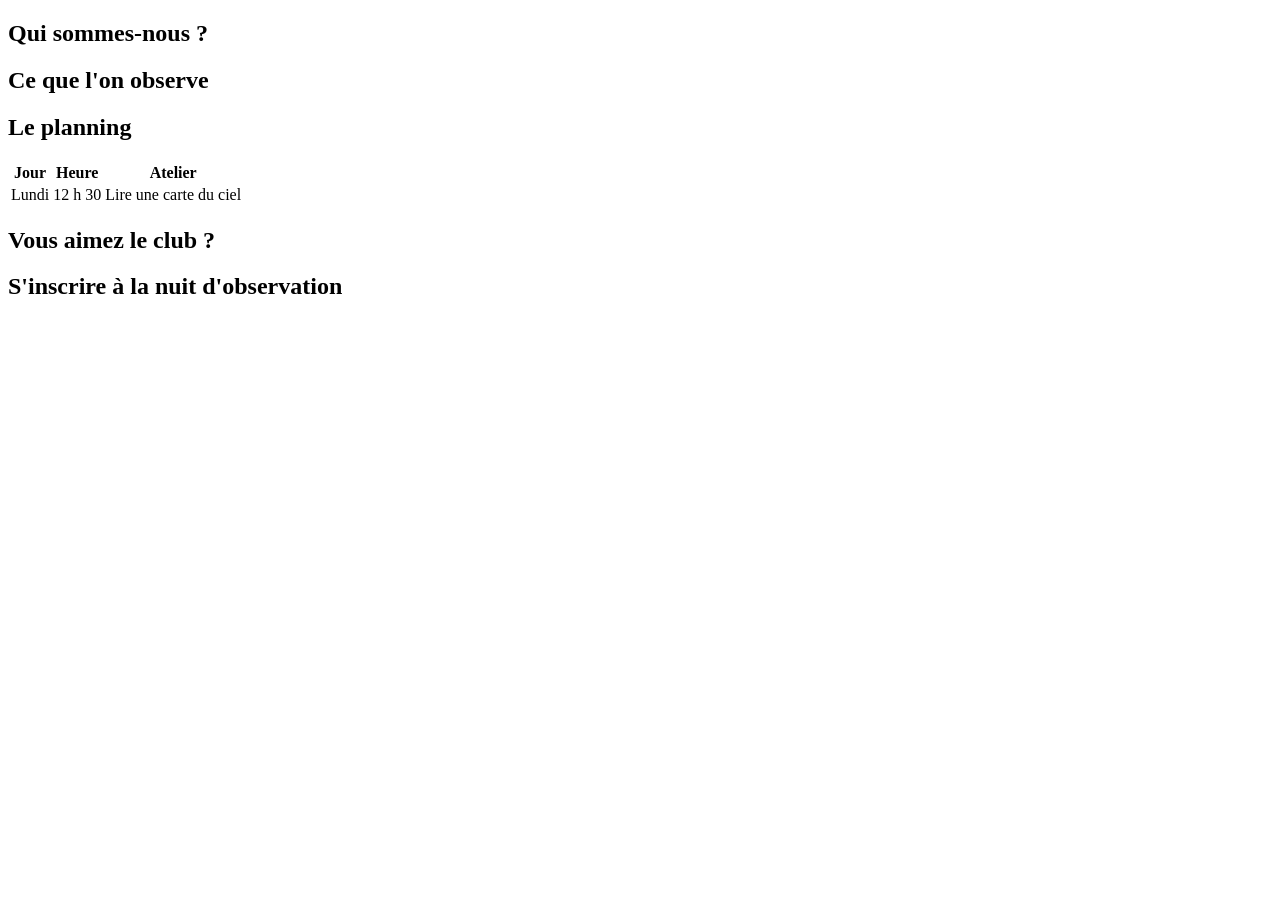
<file: premiere/10-tp-site-web-guide/index.html>
<!doctype html>
<html lang="fr">
<head>
  <meta charset="utf-8">
  <!-- TODO J1 : remplacer "Mon site" par "Club Astro - Accueil" -->
  <title>Mon site</title>
  <!-- TODO J2 : relier la feuille de style style.css (balise link) -->
</head>
<body>

  <!-- TODO J1 : le titre principal (h1) "Club Astro" -->

  <!-- TODO J1 : un paragraphe d'identifiant annonce (date de la prochaine nuit d'observation) -->

  <!-- TODO J1 : la barre de navigation : un div de classe barre qui contient trois liens
       - "Accueil" vers index.html
       - "Infos pratiques" vers infos.html
       - "En savoir plus" vers https://fr.wikipedia.org/wiki/Astronomie -->

  <div class="carte">
    <h2>Qui sommes-nous ?</h2>
    <!-- TODO J1 : un paragraphe de presentation du club, avec quelques mots dans une balise strong -->
  </div>

  <div class="carte">
    <h2>Ce que l'on observe</h2>
    <!-- TODO J1 : une liste a puces (ul) d'au moins trois elements (li) -->
  </div>

  <div class="carte">
    <h2>Le planning</h2>
    <table>
      <tr>
        <th>Jour</th>
        <th>Heure</th>
        <th>Atelier</th>
      </tr>
      <tr>
        <td>Lundi</td>
        <td>12 h 30</td>
        <td>Lire une carte du ciel</td>
      </tr>
      <!-- TODO J1 : ajouter deux lignes (tr) sur le modele de la ligne du lundi -->
    </table>
  </div>

  <div class="carte">
    <h2>Vous aimez le club ?</h2>
    <!-- TODO J3 : un bouton "J'aime" qui appelle aimer() au clic,
         et un paragraphe : Nombre de j'aime : <span id="nbJaime">0</span> -->
  </div>

  <div class="carte">
    <h2>S'inscrire à la nuit d'observation</h2>
    <!-- TODO J3 : un paragraphe Places restantes : <span id="places">3</span>,
         un champ de texte d'identifiant nom, un bouton qui appelle inscrire() au clic,
         et un paragraphe vide d'identifiant reponse -->
  </div>

  <!-- Le programme JavaScript est charge en dernier : les balises ci-dessus existent deja -->
  <script src="script.js"></script>
</body>
</html>
</file>
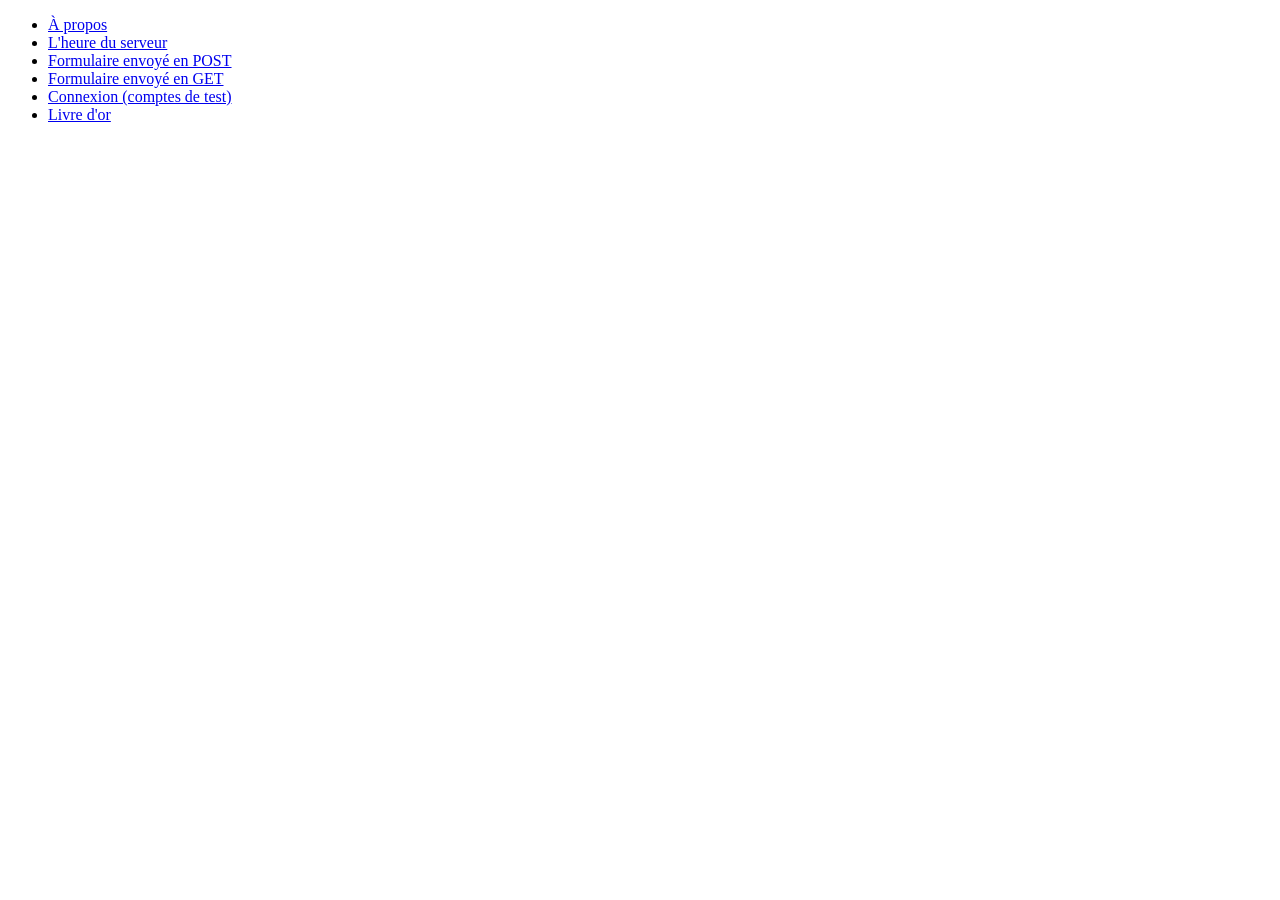
<file: premiere/10-tp-flask/templates/accueil.html>
<!doctype html>
<html lang="fr">
<head>
  <meta charset="utf-8">
  <!-- TODO exercice 3 : titre de l'onglet -->
  <title>Mon site</title>
</head>
<body>
  <!-- TODO exercice 3 : un titre h1 et un paragraphe de presentation -->

  <!-- TODO exercice 5 : un paragraphe qui affiche le nombre de visites -->

  <ul>
    <li><a href="/apropos">À propos</a></li>
    <li><a href="/heure">L'heure du serveur</a></li>
    <li><a href="/formulaire">Formulaire envoyé en POST</a></li>
    <li><a href="/formulaire_get">Formulaire envoyé en GET</a></li>
    <li><a href="/connexion">Connexion (comptes de test)</a></li>
    <li><a href="/livre">Livre d'or</a></li>
  </ul>
</body>
</html>
</file>
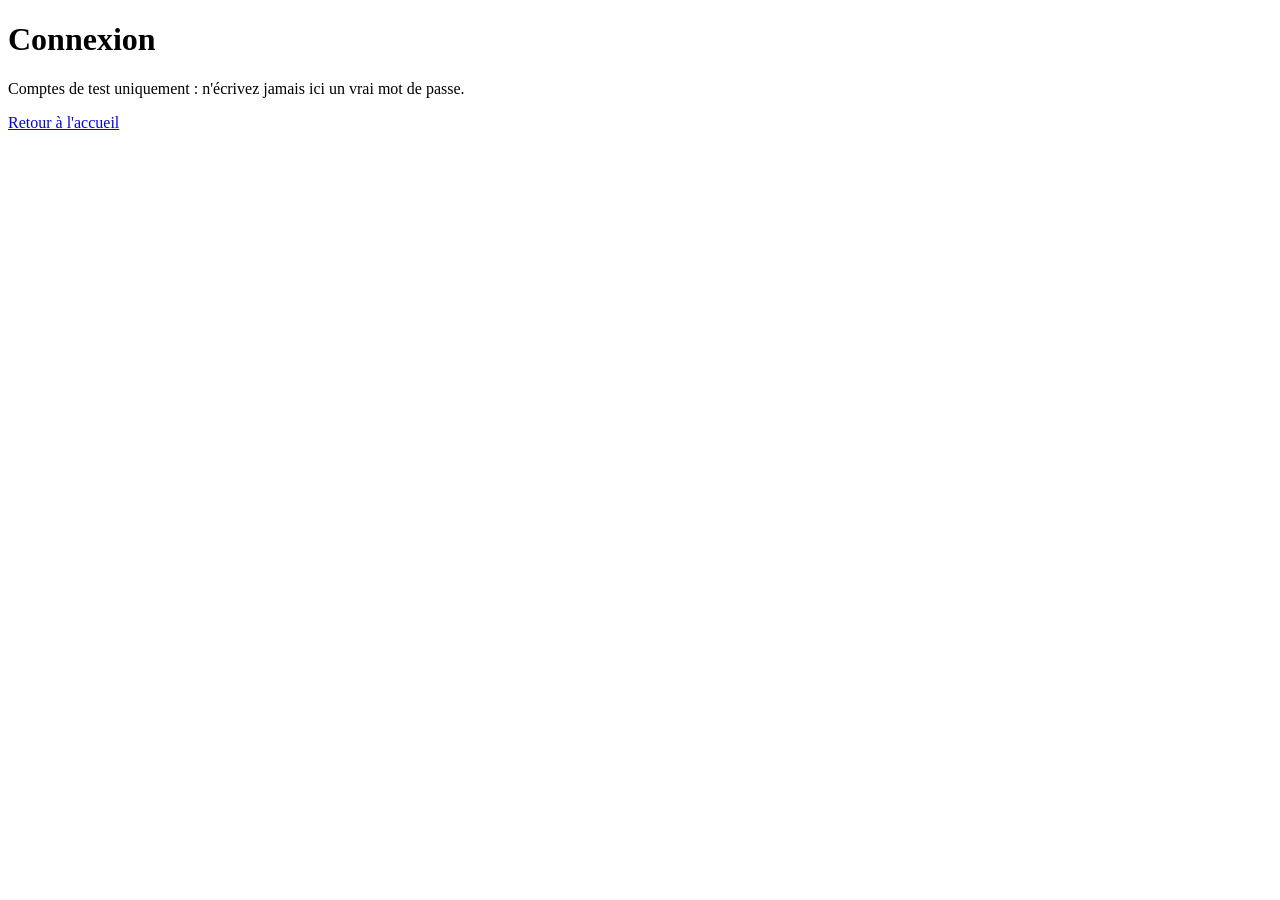
<file: premiere/10-tp-flask/templates/connexion.html>
<!doctype html>
<html lang="fr">
<head>
  <meta charset="utf-8">
  <title>Côté serveur - Connexion</title>
</head>
<body>
  <h1>Connexion</h1>
  <p>Comptes de test uniquement : n'écrivez jamais ici un vrai mot de passe.</p>
  <!-- TODO exercice 9 : le formulaire de connexion (identifiant, mot_de_passe, bouton) -->

  <p><a href="/">Retour à l'accueil</a></p>
</body>
</html>
</file>
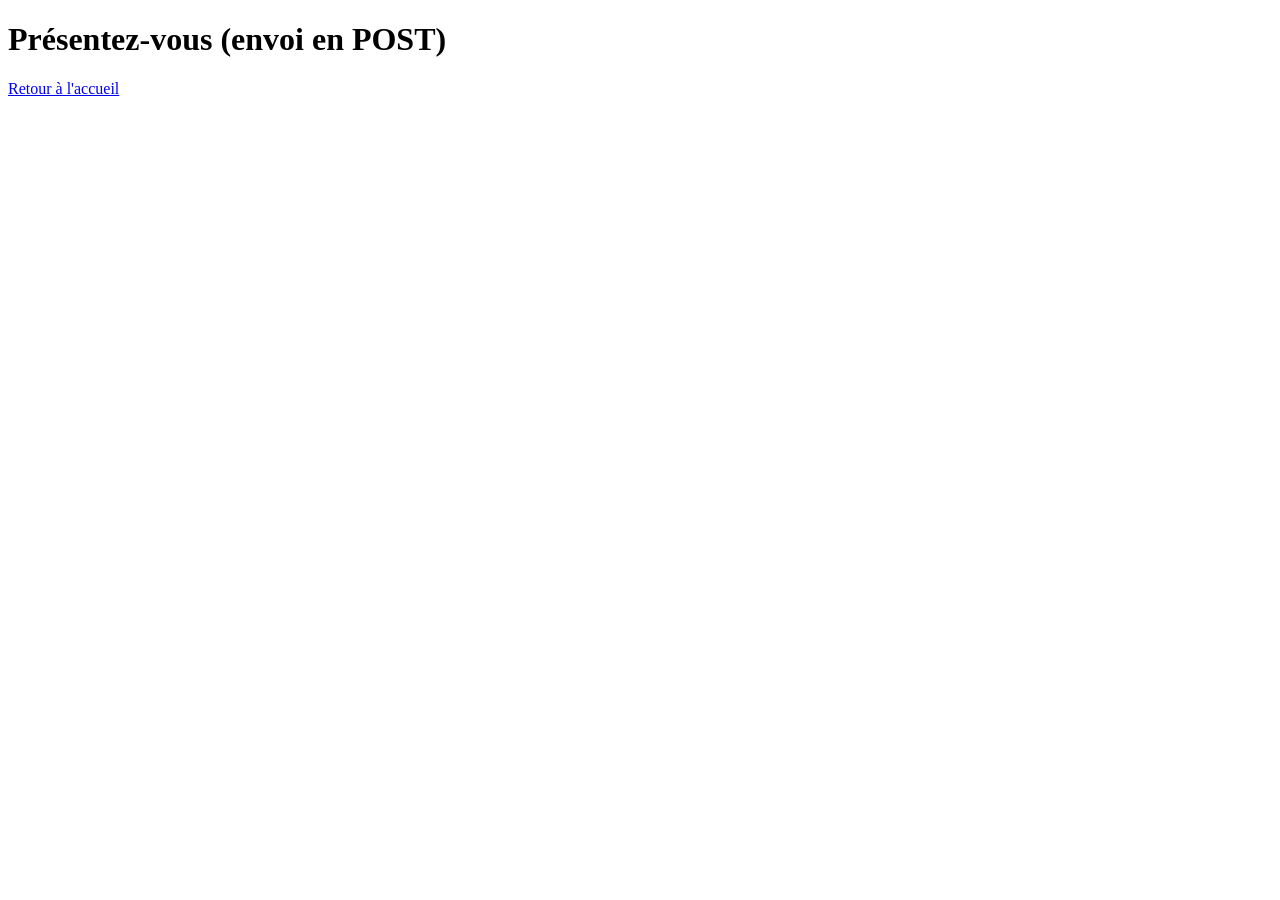
<file: premiere/10-tp-flask/templates/formulaire.html>
<!doctype html>
<html lang="fr">
<head>
  <meta charset="utf-8">
  <title>Côté serveur - Formulaire POST</title>
</head>
<body>
  <h1>Présentez-vous (envoi en POST)</h1>
  <form action="/bonjour" method="post">
    <!-- TODO exercice 6 : un champ texte prenom, un champ texte classe, un bouton d'envoi -->

  </form>
  <p><a href="/">Retour à l'accueil</a></p>
</body>
</html>
</file>
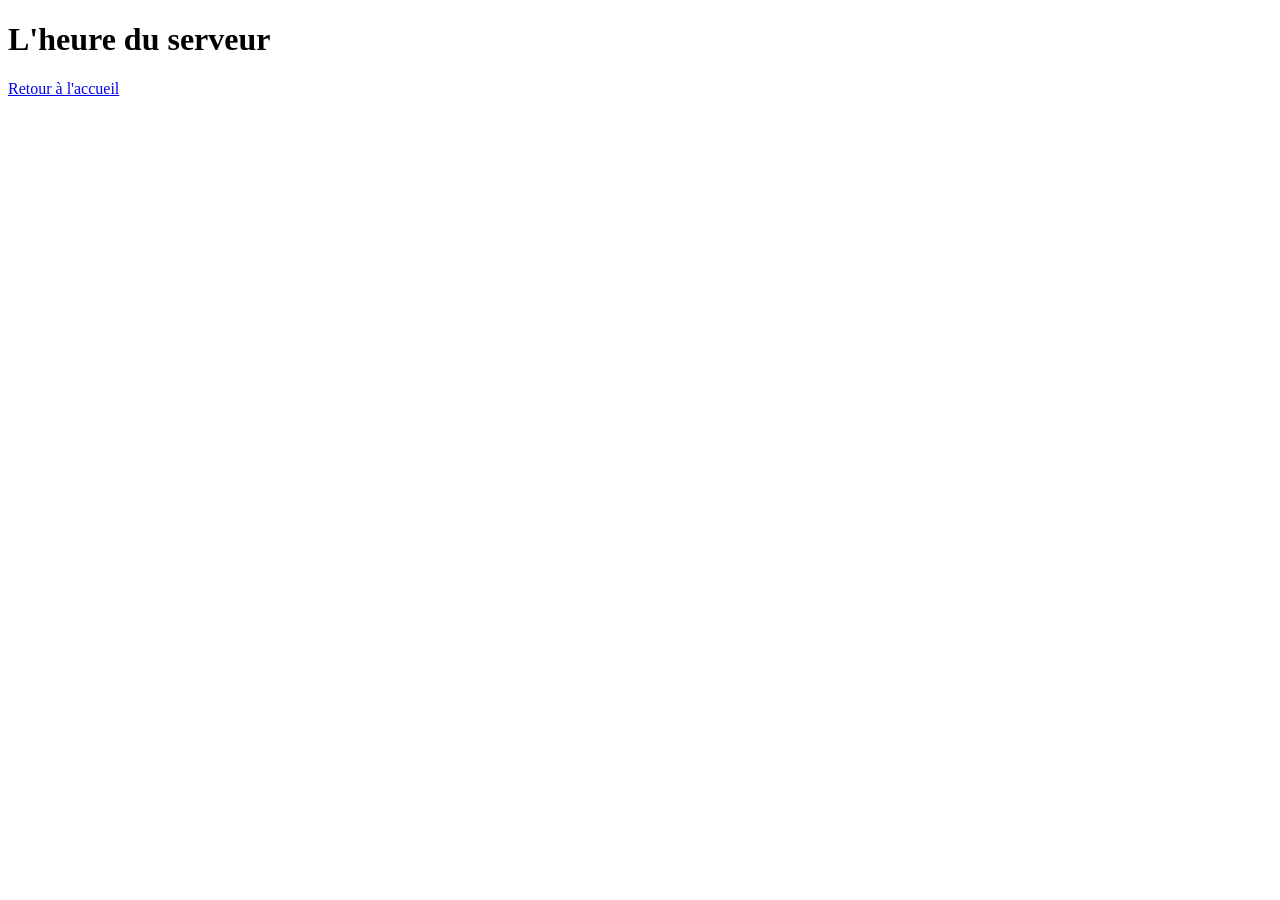
<file: premiere/10-tp-flask/templates/heure.html>
<!doctype html>
<html lang="fr">
<head>
  <meta charset="utf-8">
  <title>Côté serveur - Heure</title>
</head>
<body>
  <h1>L'heure du serveur</h1>
  <!-- TODO exercice 4 : un paragraphe qui affiche la date et l'heure envoyees par la route -->

  <p><a href="/">Retour à l'accueil</a></p>
</body>
</html>
</file>
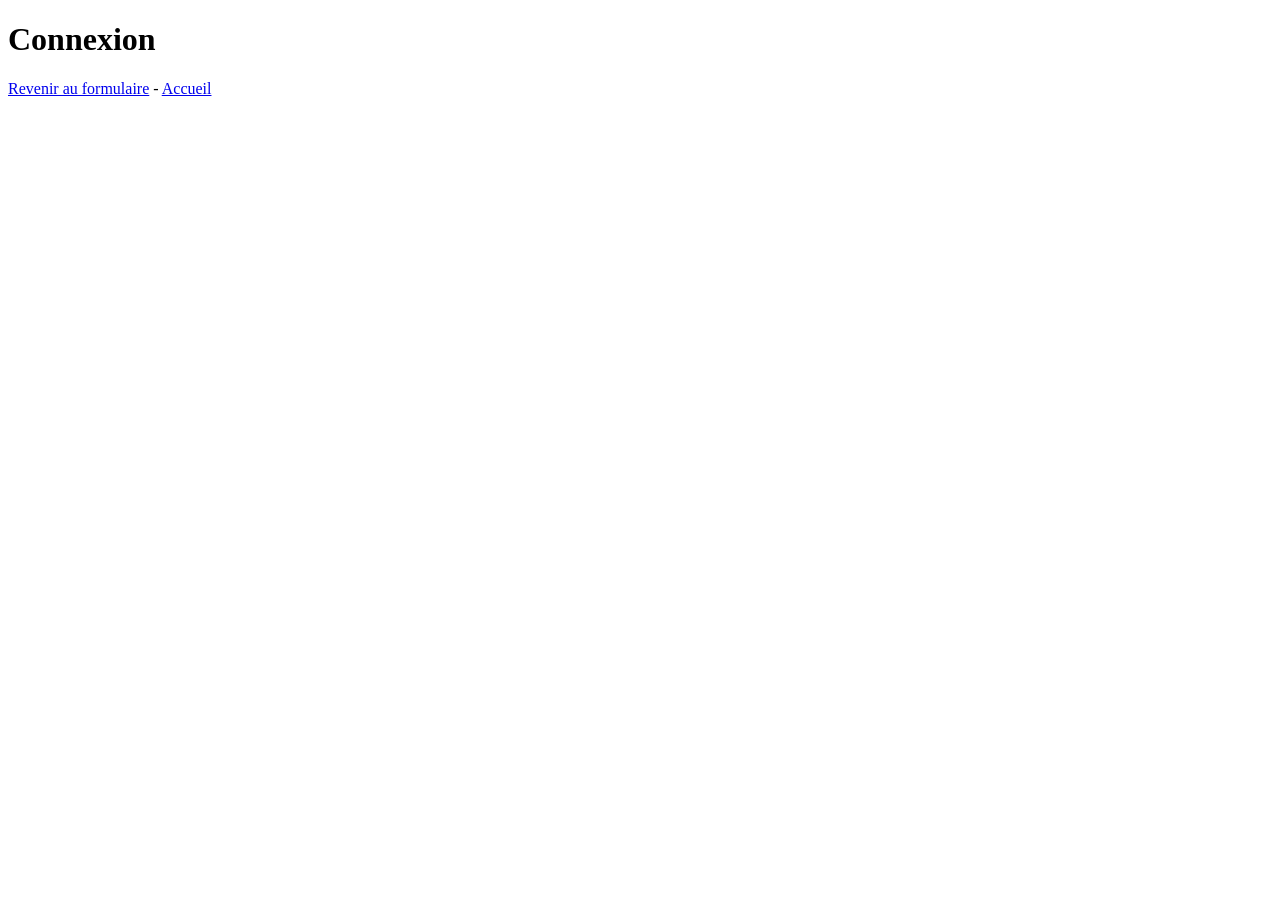
<file: premiere/10-tp-flask/templates/resultat.html>
<!doctype html>
<html lang="fr">
<head>
  <meta charset="utf-8">
  <title>Côté serveur - Résultat</title>
</head>
<body>
  <h1>Connexion</h1>
  <!-- TODO exercice 9 : un paragraphe qui affiche le message envoye par la route -->

  <p><a href="/connexion">Revenir au formulaire</a> - <a href="/">Accueil</a></p>
</body>
</html>
</file>
